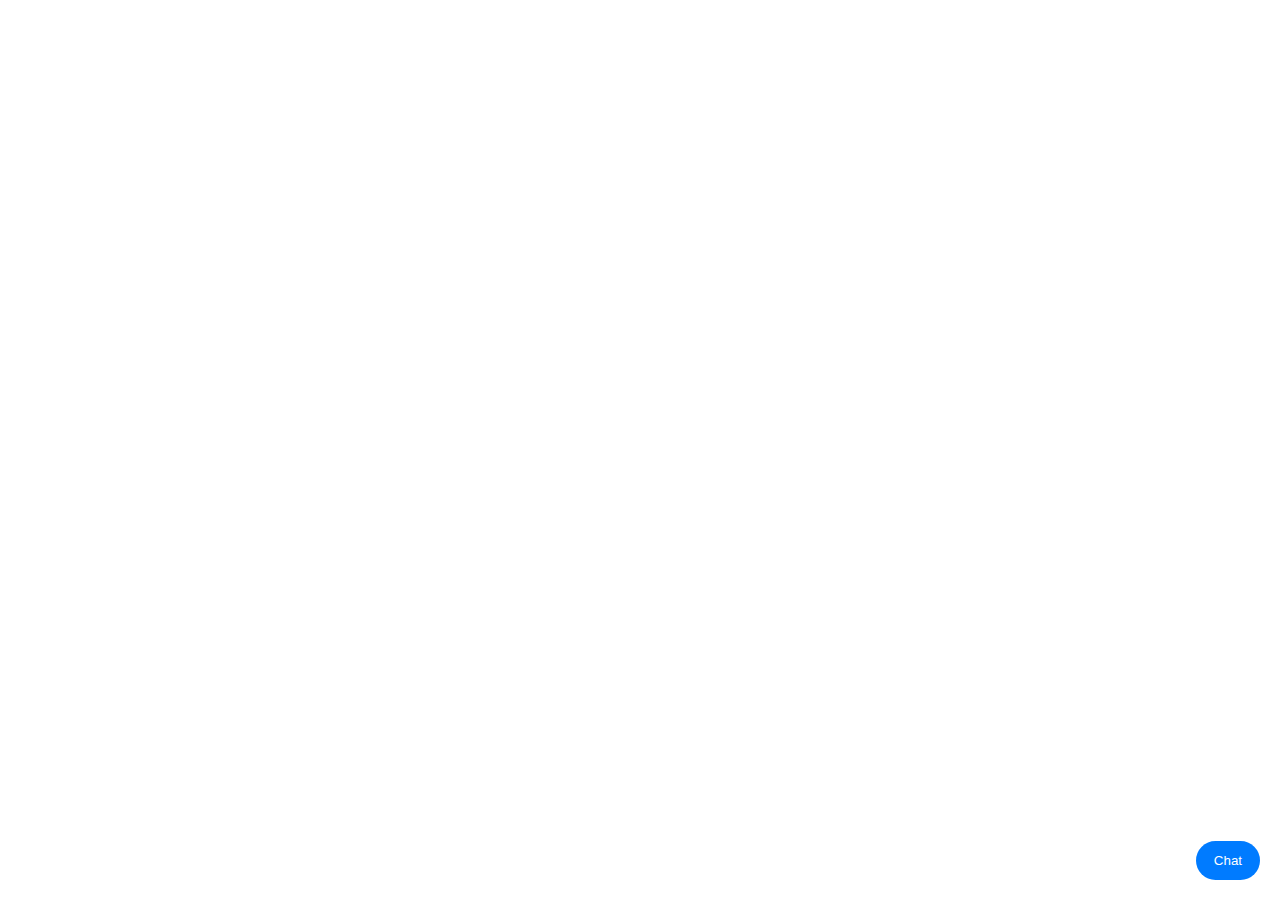
<file: templates/index.html>
<!DOCTYPE html>
<html lang="en">
<head>
  <meta charset="UTF-8" />
  <meta name="viewport" content="width=device-width, initial-scale=1.0"/>
  <title>Sidebar Chatbot</title>
  <style>
    body {
      font-family: Arial, sans-serif;
      margin: 0;
    }

    #chat-toggle {
      position: fixed;
      bottom: 20px;
      right: 20px;
      background-color: #007bff;
      color: white;
      border: none;
      padding: 12px 18px;
      border-radius: 50px;
      cursor: pointer;
      z-index: 1001;
    }

    #chat-sidebar {
      position: fixed;
      right: -320px;
      top: 0;
      width: 300px;
      height: 100%;
      background-color: #f9f9f9;
      box-shadow: -2px 0 10px rgba(0, 0, 0, 0.1);
      transition: right 0.3s ease;
      z-index: 1000;
      display: flex;
      flex-direction: column;
    }

    #chat-sidebar.open {
      right: 0;
    }

    #chat-header {
      background-color: #007bff;
      color: white;
      padding: 15px;
      font-weight: bold;
      text-align: center;
    }

    #chat-messages {
      flex: 1;
      padding: 10px;
      overflow-y: auto;
      font-size: 14px;
    }

    .message {
      margin: 10px 0;
    }

    .user {
      text-align: right;
      color: #333;
    }

    .bot {
      text-align: left;
      color: #007bff;
    }

    #chat-input {
      display: flex;
      padding: 10px;
      border-top: 1px solid #ccc;
    }

    #chat-input input {
      flex: 1;
      padding: 8px;
      font-size: 14px;
    }

    #chat-input button {
      background-color: #007bff;
      color: white;
      border: none;
      padding: 8px 12px;
      margin-left: 5px;
      cursor: pointer;
    }
  </style>
</head>
<body>

<button id="chat-toggle">Chat</button>

<div id="chat-sidebar">
  <div id="chat-header">AI Chatbot</div>
  <div id="chat-messages"></div>
  <div id="chat-input">
    <input type="text" id="user-input" placeholder="Type a message..." />
    <button onclick="sendMessage()">Send</button>
  </div>
</div>

<script>
  const toggleBtn = document.getElementById('chat-toggle');
  const sidebar = document.getElementById('chat-sidebar');
  const input = document.getElementById('user-input');
  const messages = document.getElementById('chat-messages');

  toggleBtn.addEventListener('click', () => {
    sidebar.classList.toggle('open');
  });

  function appendMessage(sender, text) {
    const msg = document.createElement('div');
    msg.className = `message ${sender}`;
    msg.textContent = text;
    messages.appendChild(msg);
    messages.scrollTop = messages.scrollHeight;
  }

  async function sendMessage() {
    const text = input.value.trim();
    if (!text) return;
    appendMessage('user', text);
    input.value = '';

    try {
      const response = await fetch('/chat', {
        method: 'POST',
        headers: { 'Content-Type': 'application/json' },
        body: JSON.stringify({ message: text })
      });

      const data = await response.json();
      appendMessage('bot', data.reply || 'Sorry, I didn\'t get that.');
    } catch (error) {
      appendMessage('bot', 'Error connecting to server.');
    }
  }
</script>

</body>
</html>
</file>
